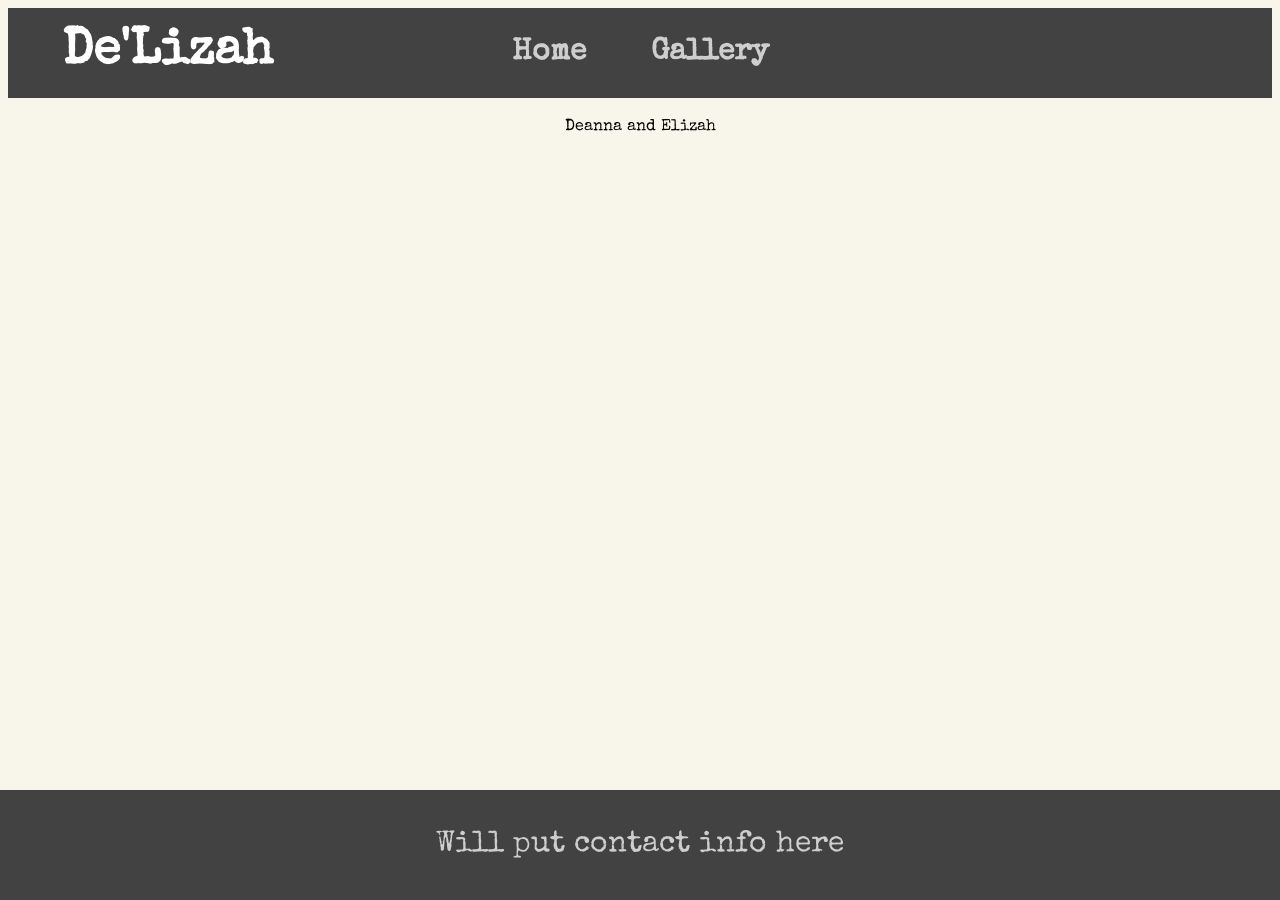
<file: index.html>
<!doctype html>
<html>
  <head>
    <title>De'Lizah</title>
    <link
      href="https://fonts.googleapis.com/css2?family=Special+Elite&display=swap"
      rel="stylesheet"
    />

    <link rel="stylesheet" href="styles.css" />
  </head>

  <nav>
    <a href="index.html" class="active">Home</a>
    <a href="gallery.html">Gallery</a>
    <a href="index.html.html" class="home-button">De'Lizah</a>
  </nav>

  <body>
    <h1></h1>
    <p>Deanna and Elizah</p>
    <footer class="fixed-footer">
      <p>Will put contact info here</p>
    </footer>
  </body>
</html>
</file>
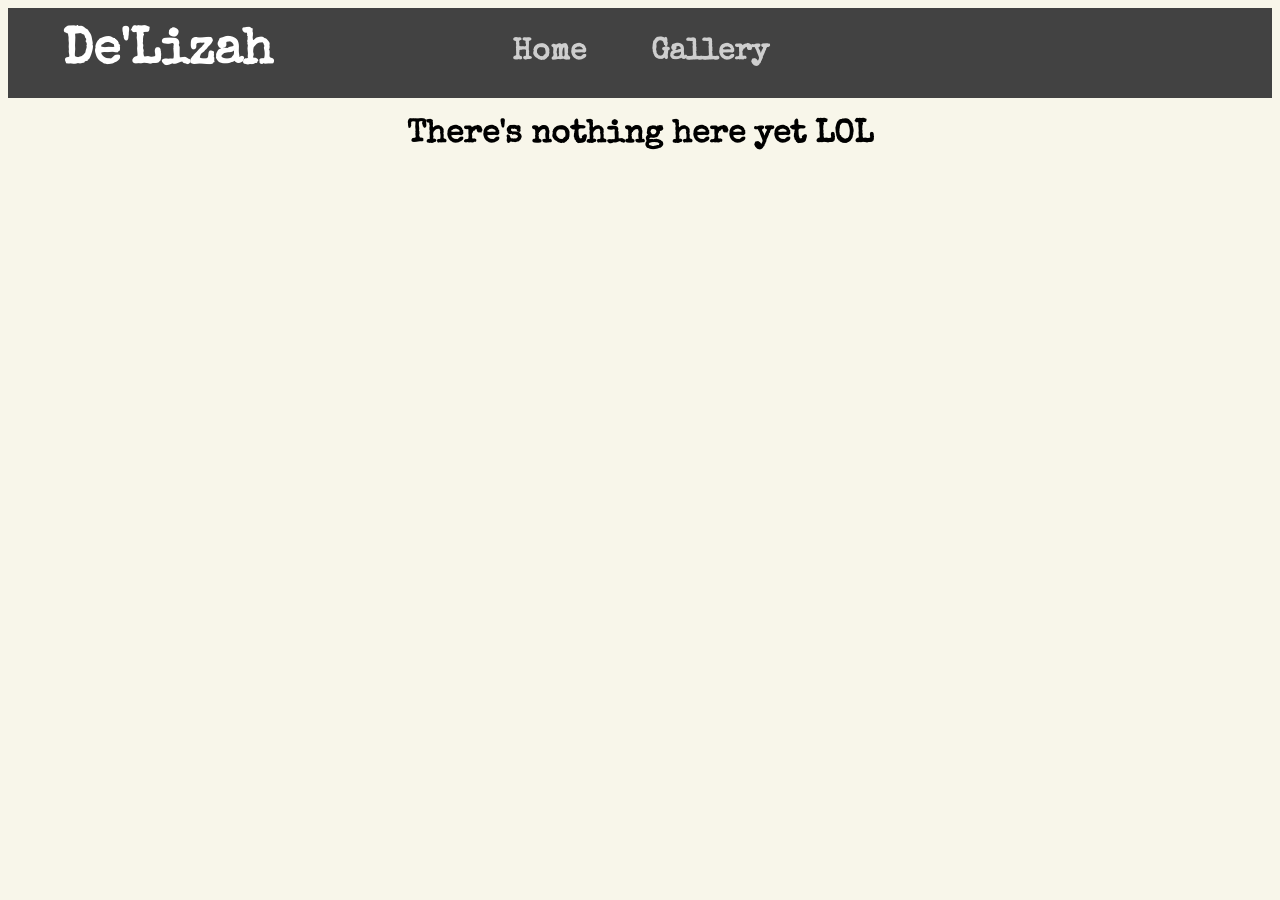
<file: gallery.html>
<!doctype html>
<html>
  <head>
    <title>Deliza - Gallery</title>

    <link
      href="https://fonts.googleapis.com/css2?family=Special+Elite&display=swap"
      rel="stylesheet"
    />
    <link rel="stylesheet" href="styles.css" />
  </head>
  <nav>
    <a href="index.html">Home</a>
    <a href="gallery.html" class="active">Gallery</a>
    <a href="index.html" class="home-button">De'Lizah</a>
  </nav>
  <body>
    <h1>There's nothing here yet LOL</h1>
  </body>
</html>
</file>
<file: styles.css>
body {
    font-family: 'Special Elite', static;
    background-color: #f8f6ea;
    text-align: center;
}

h1 {
    color: #000000;
}

nav {
    background-color: #424242;
    padding: 30px;
}

nav a {
    color: rgb(206, 206, 206);
    margin: 0 30px;
    text-decoration: none;
    font-weight: bold;
    font-size: 30px;
}



body.index {
    background-color: #424242;
    color: #ffffff;
}

body.gallery {
    background-color: #ffffff;
    color: #424242;
}

.home-button {
    position: fixed;       /* stays in corner while scrolling */
    top: 20px;
    left: 20px;            /* or right: 20px; */
    text-decoration: none; /* remove underline */
    font-size: 50px;       /* size of text */
    
    color: white;          /* text color */
    padding: 8px 12px;     /* space inside button */
    border-radius: 5px;    /* rounded corners */
    z-index: 1000;         /* always on top */
}

.fixed-footer {
  position: fixed;
  left: 0;
  bottom: 0;
  width: 100%;
  background-color: #424242;
  text-align: center;
  font-size: 30px;
  padding: 10px 0;
  color: rgb(206, 206, 206);
}
</file>
